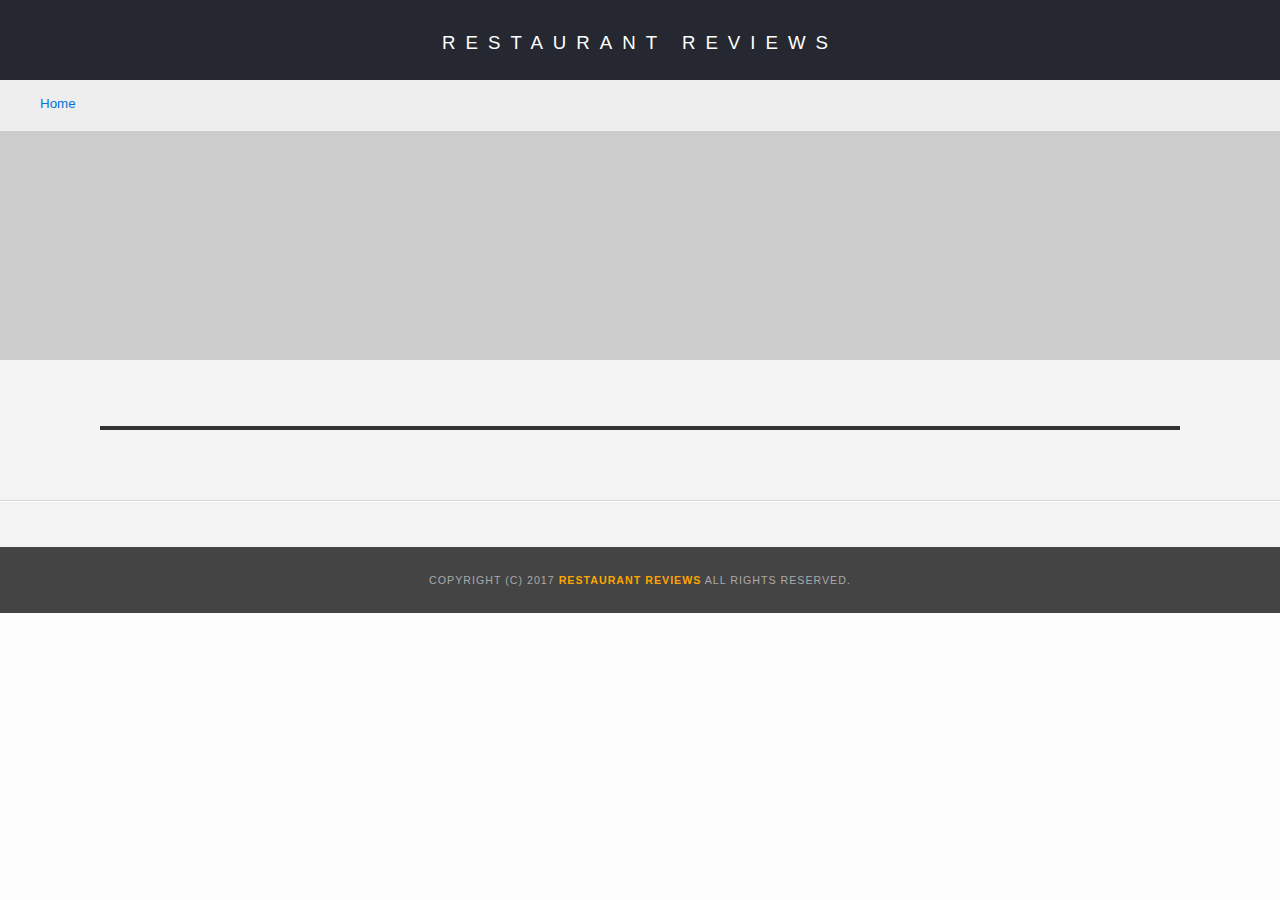
<file: restaurant.html>
<!DOCTYPE html>
<html lang="en">

<head>
  <meta charset="UTF-8">
  <meta name="viewport" content="width=device-width, initial-scale=1.0">
  <!-- Normalize.css for better cross-browser consistency -->
  <link rel="stylesheet" src="//normalize-css.googlecode.com/svn/trunk/normalize.css" />
  <!-- Main CSS file -->
  <link rel="stylesheet" href="css/styles.css" type="text/css">
  <link rel="stylesheet" href="https://unpkg.com/leaflet@1.3.1/dist/leaflet.css" integrity="sha512-Rksm5RenBEKSKFjgI3a41vrjkw4EVPlJ3+OiI65vTjIdo9brlAacEuKOiQ5OFh7cOI1bkDwLqdLw3Zg0cRJAAQ=="
    crossorigin="" />
  <title>Restaurant Info</title>
</head>

<body class="inside">
  <!-- Beginning header -->
  <header>
    <!-- Beginning nav -->
    <nav>
      <h1><a href="/">Restaurant Reviews</a></h1>
    </nav>
    <!-- Beginning breadcrumb -->
    <nav aria-label="Breadcrumb" class="breadcrumb">
      <ul id="breadcrumb">
        <li><a href="/">Home</a></li>
      </ul>
    </nav>
    <!-- End breadcrumb -->
    <!-- End nav -->
  </header>
  <!-- End header -->

  <!-- Beginning main -->
  <main id="maincontent">
    <!-- Beginning map -->
    <section id="map-container">
      <div id="map" role="application"></div>
    </section>
    <!-- End map -->
    <!-- Beginning restaurant -->
    <section id="restaurant-container">
      <h2 id="restaurant-name"></h2>
      <img id="restaurant-img">
      <p id="restaurant-cuisine"></p>
      <p id="restaurant-address"></p>
      <table id="restaurant-hours"></table>
    </section>
    <!-- end restaurant -->
    <!-- Beginning reviews -->
    <section id="reviews-container">
      <ul id="reviews-list"></ul>
    </section>
    <!-- End reviews -->
  </main>
  <!-- End main -->

  <!-- Beginning footer -->
  <footer id="footer">
    Copyright (c) 2017 <a href="/"><strong>Restaurant Reviews</strong></a> All Rights Reserved.
  </footer>
  <!-- End footer -->
  <script src="https://unpkg.com/leaflet@1.3.1/dist/leaflet.js" integrity="sha512-/Nsx9X4HebavoBvEBuyp3I7od5tA0UzAxs+j83KgC8PU0kgB4XiK4Lfe4y4cgBtaRJQEIFCW+oC506aPT2L1zw=="
    crossorigin=""></script>
  <!-- Beginning scripts -->
  <!-- Database helpers -->
  <script type="text/javascript" src="js/dbhelper.js"></script>
  <!-- Main javascript file -->
  <script type="text/javascript" src="js/restaurant_info.js"></script>
  <!-- Google Maps -->
  <script async defer src="https://maps.googleapis.com/maps/api/js?key=AIzaSyDv5ugCfpsf3yQg15JmLs_Oc76qL9lOOO0&libraries=places&callback=initMap"></script>
  <!-- End scripts -->

</body>

</html>
</file>
<file: css/styles.css>
@charset "utf-8";

/* CSS Document */
* {
  box-sizing: border-box;
}

body,
td,
th,
p {
  font-family: Arial, Helvetica, sans-serif;
  font-size: 10pt;
  color: #333;
  line-height: 1.5;
}

body {
  background-color: #fdfdfd;
  margin: 0;
  position: relative;
}

ul,
li {
  font-family: Arial, Helvetica, sans-serif;
  font-size: 10pt;
  color: #333;
}

a {
  color: orange;
  text-decoration: none;
}

a:hover,
a:focus {
  color: #3397db;
  text-decoration: none;
}

a img {
  border: none 0px #fff;
}

h1,
h2,
h3,
h4,
h5,
h6 {
  font-family: Arial, Helvetica, sans-serif;
  margin: 0 0 20px;
}

article,
aside,
canvas,
details,
figcaption,
figure,
footer,
header,
hgroup,
menu,
nav,
section {
  display: block;
}

#maincontent {
  background-color: #f3f3f3;
  min-height: 100%;
}

#footer {
  background-color: #444;
  color: #aaa;
  font-size: 8pt;
  letter-spacing: 1px;
  padding: 25px;
  text-align: center;
  text-transform: uppercase;
}

/* ====================== Navigation ====================== */
nav {
  display: flex;
  width: 100%;
  height: 80px;
  background-color: #252831;
  text-align: center;
}

nav.breadcrumb {
  display: flex;
  width: 100%;
  height: 51px;
  text-align: left;
}

nav h1 {
  margin: auto;
}

nav h1 a {
  color: #fff;
  font-size: 14pt;
  font-weight: 200;
  letter-spacing: 10px;
  text-transform: uppercase;
}

#breadcrumb {
  padding: 10px 40px 16px;
  list-style: none;
  background-color: #eee;
  font-size: 17px;
  margin: 0;
  width: 100%;
}

/* Display list items side by side */
#breadcrumb li {
  display: inline;
}

/* Add a slash symbol (/) before/behind each list item */
#breadcrumb li+li:before {
  padding: 8px;
  color: black;
  content: "/\00a0";
}

/* Add a color to all links inside the list */
#breadcrumb li a {
  color: #0275d8;
  text-decoration: none;
}

/* Add a color on mouse-over */
#breadcrumb li a:hover {
  color: #01447e;
  text-decoration: underline;
}

/* ====================== Map ====================== */
#map {
  height: 400px;
  width: 100%;
  background-color: #ccc;
}

/* ====================== Restaurant Filtering ====================== */
.filter-options {
  display: flex;
  width: 100%;
  height: 160px;
  flex-grow: 1;
  flex-direction: column;
  background-color: #3397DB;
  align-items: center;
}

.filter-options h2 {
  color: white;
  font-size: 1rem;
  font-weight: normal;
  line-height: 1;
  margin: 10px 20px;
}

.filter-options select {
  background-color: white;
  border: 1px solid #fff;
  font-family: Arial, sans-serif;
  font-size: 11pt;
  height: 35px;
  letter-spacing: 0;
  margin: 10px;
  padding: 0 10px;
  width: 90%;
}

@media (min-width:480px) {
  .filter-options {
    flex-direction: row;
    height: 80px;
  }

  .filter-options select {
    width: 200px;
  }
}

/* ====================== Restaurant Listing ====================== */
#restaurants-list {
  display: flex;
  flex-wrap: wrap;
  justify-content: space-around;
  align-items: center;
  background-color: #f3f3f3;
  list-style: outside none none;
  margin: 0;
  padding: 30px 15px 60px;
  text-align: center;
}

#restaurants-list li {
  display: flex;
  flex-direction: column;
  background-color: #fff;
  border: 2px solid #ccc;
  font-family: Arial, sans-serif;
  margin: 15px;
  min-height: 380px;
  padding: 0 30px 25px;
  text-align: left;
  width: 270px;
}

#restaurants-list .restaurant-img {
  background-color: #ccc;
  display: block;
  margin: 0;
  width: 100%;
}

#restaurants-list li h3 {
  color: #f18200;
  font-family: Arial, sans-serif;
  font-size: 14pt;
  font-weight: 200;
  letter-spacing: 0;
  line-height: 1.3;
  margin: 20px 0 10px;
  text-transform: uppercase;
}

#restaurants-list p {
  margin: 0;
  font-size: 11pt;
}

#restaurants-list li a {
  background-color: orange;
  border-bottom: 3px solid #eee;
  color: #fff;
  display: inline-block;
  font-size: 10pt;
  margin: 15px 0 0;
  padding: 8px 30px 10px;
  text-align: center;
  text-decoration: none;
  text-transform: uppercase;
}

/* ====================== Restaurant Details ====================== */
.inside header {
  position: fixed;
  top: 0;
  width: 100%;
  z-index: 1000;
}

.inside #map-container {
  background: blue none repeat scroll 0 0;
  height: 280px;
  position: fixed;
  right: 0;
  top: 80px;
  width: 100%;
}

.inside #map {
  background-color: #ccc;
  height: 280px;
  width: 100%;
}

.inside #footer {
  bottom: 0;
  position: absolute;
  width: 100%;
}

#restaurant-name {
  color: #f18200;
  font-family: Arial, sans-serif;
  font-size: 20pt;
  font-weight: 200;
  letter-spacing: 0;
  margin: 15px 0 30px;
  text-transform: uppercase;
  line-height: 1.1;
}

#restaurant-img {
  width: 90%;
}

#restaurant-address {
  font-size: 12pt;
  margin: 10px 0px;
}

#restaurant-cuisine {
  background-color: #333;
  color: #ddd;
  font-size: 12pt;
  font-weight: 300;
  letter-spacing: 10px;
  margin: 0 0 20px;
  padding: 2px 0;
  text-align: center;
  text-transform: uppercase;
  width: 90%;
}

#restaurant-container,
#reviews-container {
  display: flex;
  flex-direction: column;
  align-items: center;
  border-bottom: 1px solid #d9d9d9;
  border-top: 1px solid #fff;
  padding: 380px 40px 30px;
  width: 100%;
}

#reviews-container {
  padding: 30px 40px 80px;
}

#reviews-container h2 {
  color: #f58500;
  font-size: 24pt;
  font-weight: 300;
  letter-spacing: -1px;
  padding-bottom: 1pt;
}

#reviews-list {
  margin: 0;
  padding: 0;
  display: flex;
  flex-direction: column;
  align-items: center;
}

#reviews-list li {
  background-color: #fff;
  border: 2px solid #f3f3f3;
  display: block;
  list-style-type: none;
  margin: 0 0 30px;
  overflow: hidden;
  padding: 20px;
  width: 100%;
  border-radius: 10px;
}

#reviews-list li p {
  margin: 0 0 10px;
}

#restaurant-hours td {
  color: #666;
}
</file>
